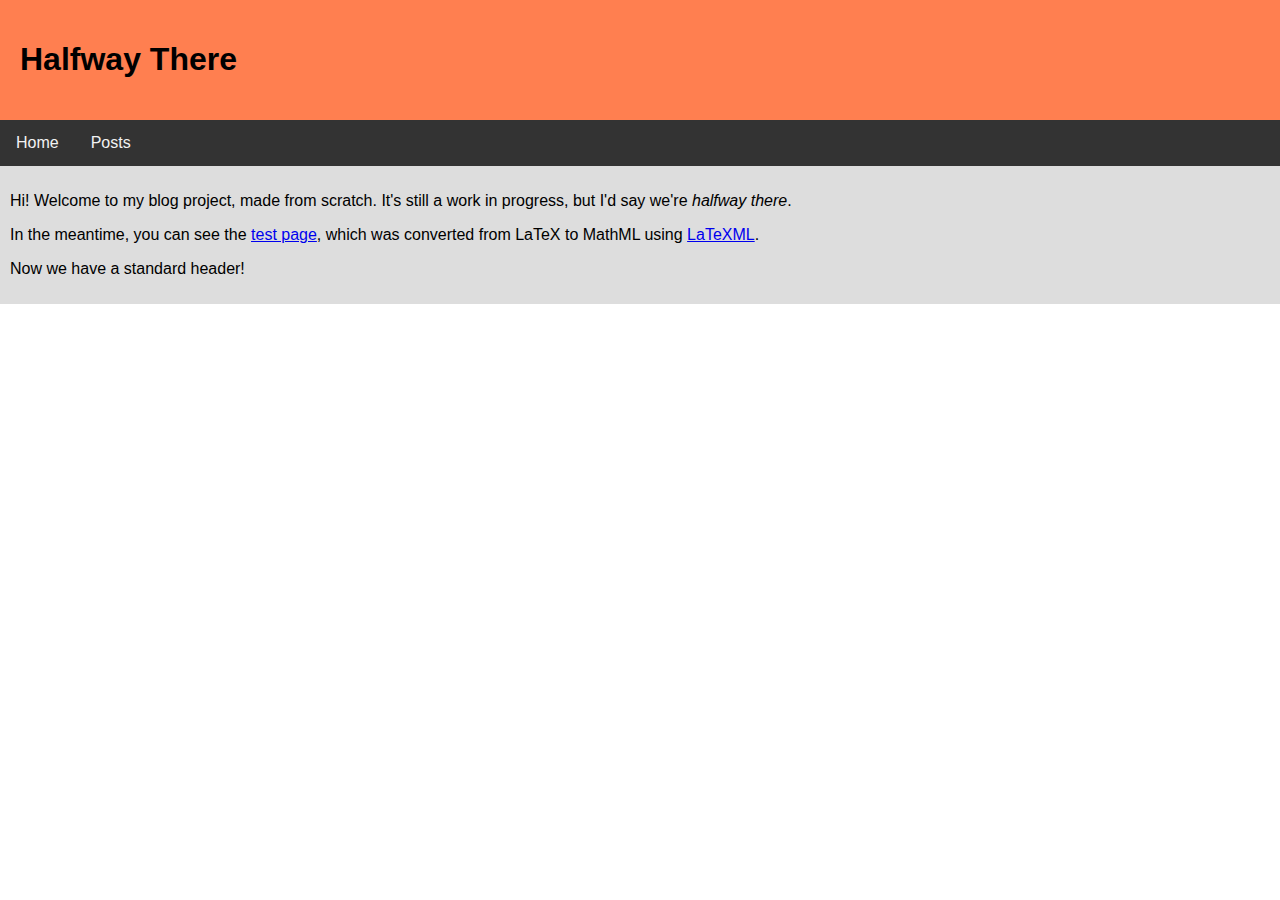
<file: static/index.html>
<html>
    <head>
        <title>Halfway There</title>
        <link href="style.css" rel="stylesheet">
    </head>
    <body>  
        <div class="titlebar">
            <h1>Halfway There</h1>
        </div>
        <div class="topnav">
            <a href="/">Home</a>
            <div class="dropdown">
                Posts
                <a href="view/a_esfera/"> A esfera </a>
            </div>
        </div>
        
        <div class="content">
            <p>Hi! Welcome to my blog project, made from scratch. It's still a work in progress, but I'd say we're <i>halfway there</i>. </p>

            <p>In the meantime, you can see the <a href="/view/a_esfera">test page</a>, which was converted from LaTeX to MathML using <a href="https://math.nist.gov/~BMiller/LaTeXML/">LaTeXML</a>.</p>

            <p>Now we have a standard header!</p>
        </div>
    </body>
</html>
</file>
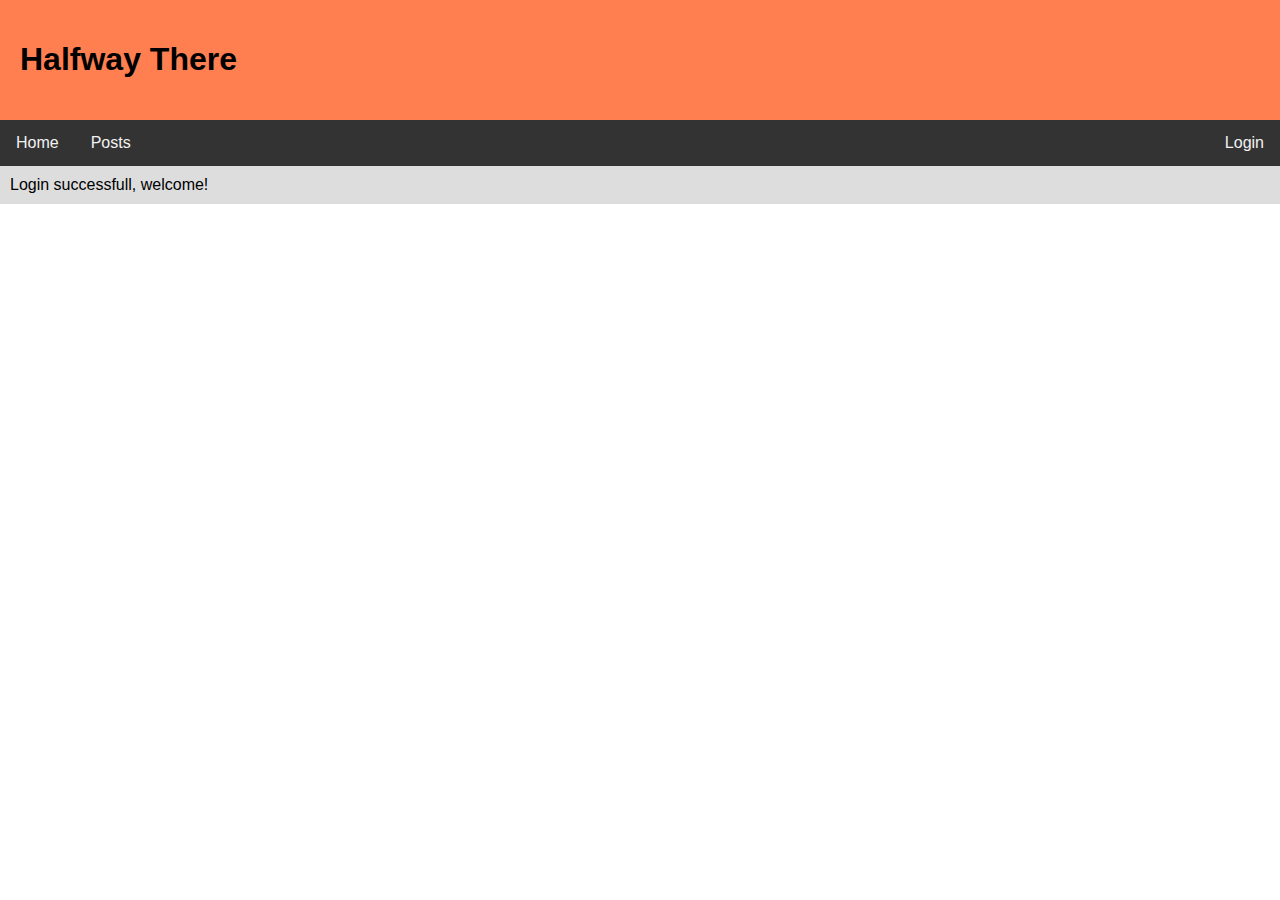
<file: static/welcome.html>
<html>
    <head>
        <title>Halfway There</title>
        <link href="style.css" rel="stylesheet">
    </head>
    <body>  
        <div class="titlebar">
            <h1>Halfway There</h1>
        </div>
        <div class="topnav">
            <a href="/">Home</a>
            <div class="dropdown">
                Posts
                <a href="view/a_esfera/"> A esfera </a>
            </div>
            <div style="float: right">
                <a href="/login/"> Login </a>
            </div>
        </div>

        <div class="content">
            Login successfull, welcome!
        </div>
    </body>
</html>
</file>
<file: static/style.css>
* {
    box-sizing: border-box;
    font-family: Arial, Helvetica, sans-serif;
}

body {
    margin: 0;
    font-family: Arial, Helvetica, sans-serif;
}


.titlebar {
    background-color: coral;
    text-align: left;
    padding: 15pt
}

/* Style the top navigation bar */
.topnav {
    overflow: visible;
    background-color: #333;
}

/* Style the topnav links */
.topnav a {
    float: left;
    display: block;
    color: #f2f2f2;
    background-color: #333;
    text-align: center;
    padding: 14px 16px;
    text-decoration: none;
}

/* Change color on hover */
.topnav a:hover {
    background-color: #ddd;
    color: black;
}

/* Style the content */
.content {
    background-color: #ddd;
    color: black;
    padding: 10px;
}

/* Style the footer */
.footer {
    background-color: #f1f1f1;
    padding: 10px;
}

.dropdown {
    display: none;
    color: #f2f2f2;
    background-color: #333 ;
    text-align: center;
    padding: 14px 16px;
    text-decoration: none;
    position: relative;
    display: inline-block;
}

.dropdown:hover {
    background-color: #ddd;
    color: black;
}

.dropdown a {
    display: none;
    position: absolute;
    background-color: #333;
    color: #f2f2f2;
    min-width: 160px;
    box-shadow: 0px 8px 16px 0px rgba(0, 0, 0, 0.2);
    padding: 12px 16px;
    z-index: 1;
}

.dropdown:hover a {
    display: block;
}
</file>
